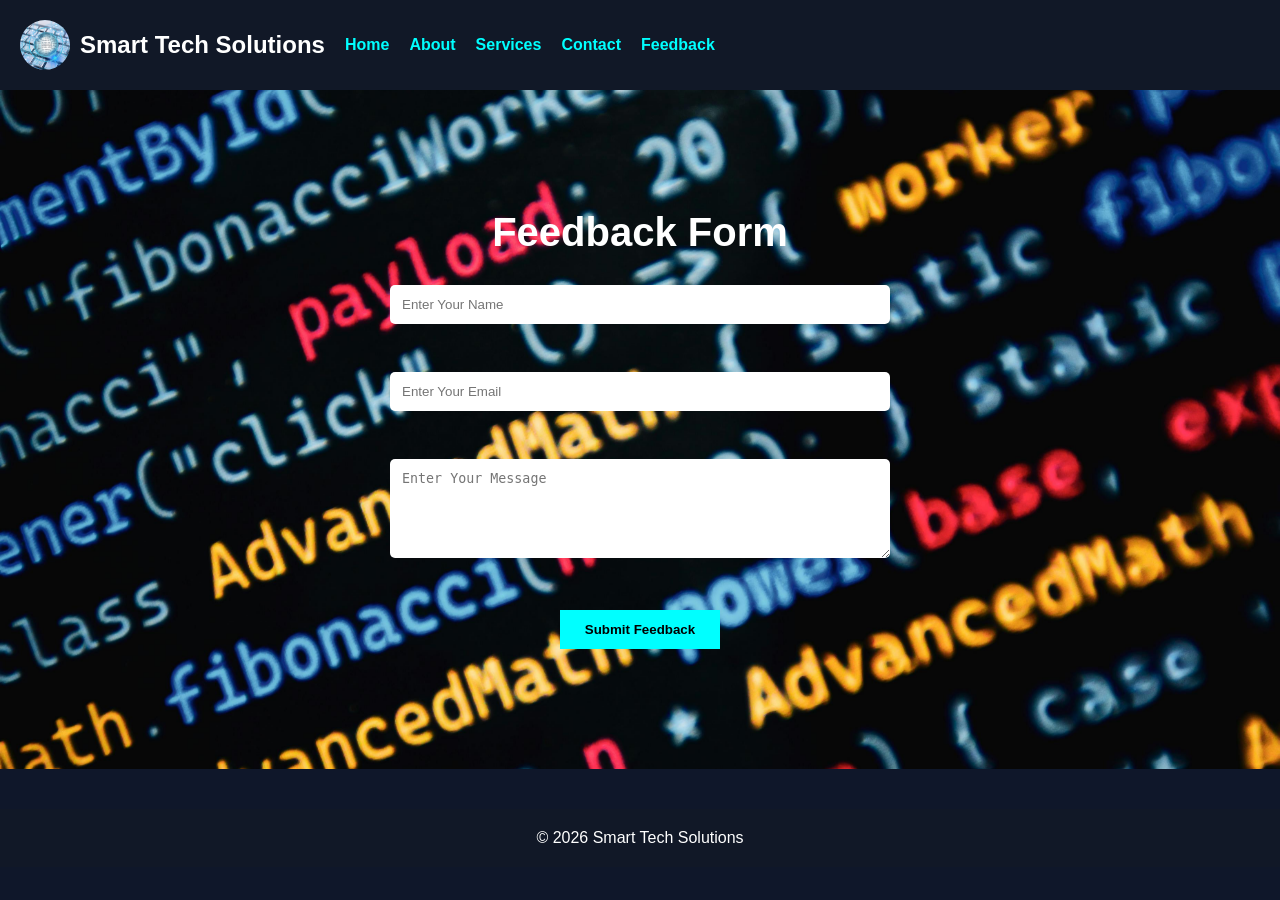
<file: feedback.html>
<!DOCTYPE html>
<html lang="en">
<head>
    <meta charset="UTF-8">
    <meta name="viewport" content="width=device-width, initial-scale=1.0">
    <title>Feedback</title>

    <link rel="stylesheet" href="css/style.css">
</head>
<body>

<header>
    <nav>
        <div class="logo">
    <img src="images/logo.png" alt="Logo">  
        <h1>Smart Tech Solutions</h1>

        <ul>
            <li><a href="index.html">Home</a></li>
            <li><a href="about.html">About</a></li>
            <li><a href="services.html">Services</a></li>
            <li><a href="contact.html">Contact</a></li>
            <li><a href="feedback.html">Feedback</a></li>
        </ul>
    </nav>
</header>

<section class="hero">
    <h2>Feedback Form</h2>

    <form>

        <p>
            <input type="text" placeholder="Enter Your Name" required>
        </p>

        <br>

        <p>
            <input type="email" placeholder="Enter Your Email" required>
        </p>

        <br>

        <p>
            <textarea rows="5" cols="40" placeholder="Enter Your Message" required></textarea>
        </p>

        <br>

        <button type="submit">Submit Feedback</button>

    </form>
</section>

<footer>
    <p>© 2026 Smart Tech Solutions</p>
</footer>

</body>
</html>
</file>
<file: css/style.css>
*{
    margin: 0;
    padding: 0;
    box-sizing: border-box;
}

body{
    font-family: Arial, sans-serif;
    background-color: #0f172a;
    color: white;
}

header{
    background-color: #111827;
    padding: 20px;
}

nav{
    display: flex;
    justify-content: space-between;
    align-items: center;
}

nav ul{
    display: flex;
    list-style: none;
}

nav ul li{
    margin-left: 20px;
}

nav ul li a{
    color: cyan;
    text-decoration: none;
    font-weight: bold;
}

.hero{
    text-align: center;
    padding: 120px 20px;
    background-image: url('../images/coding.png');
    background-size: cover;
    background-position: center;
}

.hero h2{
    font-size: 40px;
    margin-bottom: 20px;
}

.hero p{
    max-width: 700px;
    margin: auto;
    margin-bottom: 30px;
}

button{
    padding: 12px 25px;
    border: none;
    background-color: cyan;
    color: black;
    font-weight: bold;
    cursor: pointer;
}

.services{
    padding: 50px 20px;
    text-align: center;
}

.card{
    background-color: #1e293b;
    margin: 20px auto;
    padding: 30px;
    max-width: 400px;
    border-radius: 10px;
}

footer{
    background-color: #111827;
    text-align: center;
    padding: 20px;
    margin-top: 40px;
}
input,
textarea{
    width: 80%;
    max-width: 500px;
    padding: 12px;
    border: none;
    border-radius: 5px;
}

form{
    margin-top: 30px;
}
.logo{
    display: flex;
    align-items: center;
}

.logo img{
    width: 50px;
    height: 50px;
    margin-right: 10px;
    border-radius: 50%;
    object-fit: cover;
    border-radius: 50%
    ;
}
.card:hover{
    transform: scale(1.05);
    transition: 0.3s;
}

nav ul li a:hover{
    color: white;
}

button:hover{
    background-color: white;
}
@media(max-width: 768px){

    nav{
        flex-direction: column;
    }

    nav ul{
        flex-direction: column;
        margin-top: 20px;
    }

    nav ul li{
        margin: 10px 0;
    }

    .hero h2{
        font-size: 28px;
    }

}@media(max-width: 768px){

    nav{
        flex-direction: column;
    }

    nav ul{
        flex-direction: column;
        margin-top: 20px;
    }

    nav ul li{
        margin: 10px 0;
    }

    .hero h2{
        font-size: 28px;
    }

}
.card img{
    width: 100%;
    border-radius: 10px;
    margin-bottom: 15px;
}
</file>
